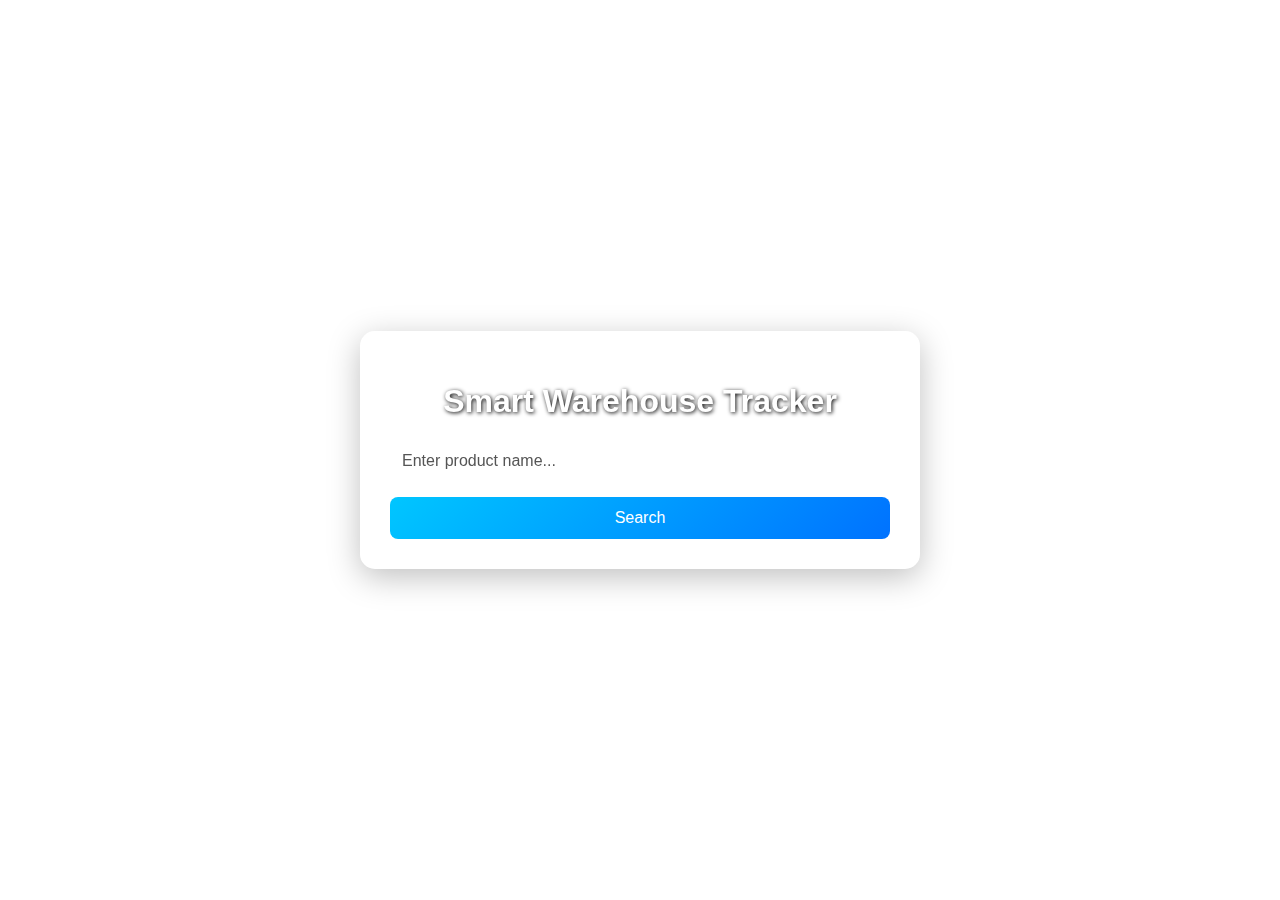
<file: index.html>
<!DOCTYPE html>
<html lang="en">
<head>
  <meta charset="UTF-8" />
  <meta name="viewport" content="width=device-width, initial-scale=1.0"/>
  <title>Smart Warehouse Tracker</title>
  <style>
    body {
      margin: 0;
      padding: 0;
      font-family: "Segoe UI", Tahoma, Geneva, Verdana, sans-serif;
      background: url('https://images.unsplash.com/photo-1593642634367-d91a135587b5?auto=format&fit=crop&w=1920&q=80') no-repeat center center fixed;
      background-size: cover;
      display: flex;
      justify-content: center;
      align-items: center;
      height: 100vh;
    }

    .container {
      background: rgba(255, 255, 255, 0.15);
      backdrop-filter: blur(10px);
      -webkit-backdrop-filter: blur(10px);
      padding: 30px;
      border-radius: 15px;
      box-shadow: 0 8px 32px rgba(0, 0, 0, 0.25);
      max-width: 500px;
      width: 90%;
      text-align: center;
    }

    h1 {
      margin-bottom: 20px;
      color: #ffffff;
      font-size: 2em;
      text-shadow: 1px 1px 4px #000;
    }

    form {
      display: flex;
      flex-direction: column;
      gap: 15px;
    }

    input[type="text"] {
      padding: 12px;
      font-size: 16px;
      border-radius: 8px;
      border: none;
      outline: none;
      background: rgba(255, 255, 255, 0.85);
    }

    input[type="text"]::placeholder {
      color: #555;
    }

    button {
      padding: 12px;
      font-size: 16px;
      border: none;
      border-radius: 8px;
      background: linear-gradient(135deg, #00c6ff, #0072ff);
      color: white;
      cursor: pointer;
      transition: all 0.3s ease;
    }

    button:hover {
      background: linear-gradient(135deg, #0072ff, #00c6ff);
      transform: scale(1.05);
    }
  </style>
</head>
<body>
  <div class="container">
    <h1>Smart Warehouse Tracker</h1>
    <form action="/search" method="POST">
      <input type="text" name="product_name" placeholder="Enter product name..." required>
      <button type="submit">Search</button>
    </form>
  </div>
</body>
</html>
</file>
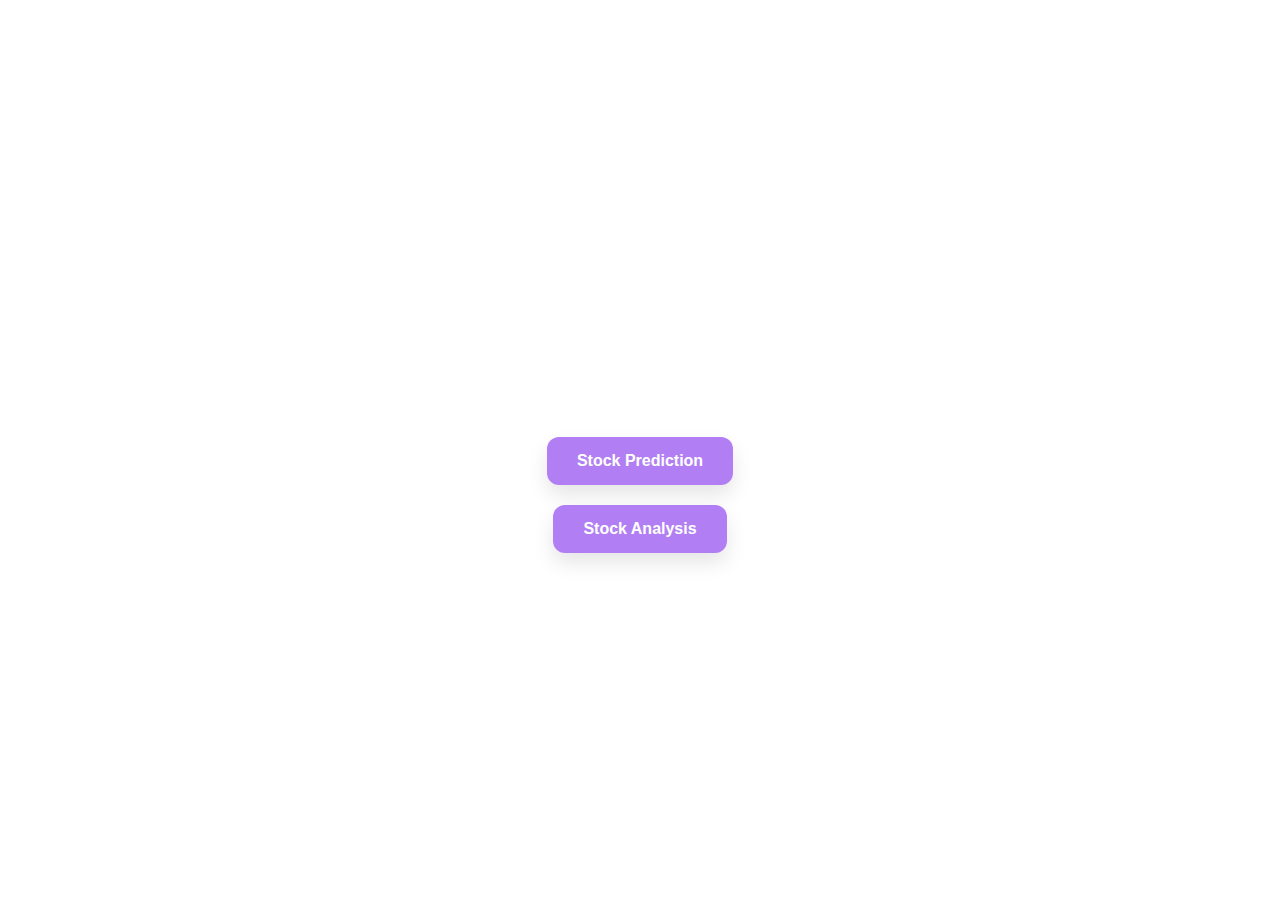
<file: home.html>
<!DOCTYPE html>
<html lang="en">
<head>
    <meta charset="UTF-8">
    <meta name="viewport" content="width=device-width, initial-scale=1.0">
    <title>Warehouse Inventory System</title>
    <style>
        body {
            font-family: sans-serif;
            background-color: lightslategray;
            background: url('https://tse3.mm.bing.net/th?id=OIP.BSUYLvGFddGpI_vJ8ASRVwHaE8&pid=Api&P=0&h=180');
            background-size: cover;
            background-repeat: no-repeat;
            background-position: center;
            background-size: cover;
            background-position: center center;
            background-attachment: fixed;
            background-blend-mode: soft-light;
            text-align: center;
            margin: 0;
            padding: 0;
            display: flex;
            justify-content: center;
            align-items: center;
            height: 100vh;
            flex-direction: column;
        }

        h1 {
            color: #fff;
            font-size: 36px;
            animation: fadeInText 2s ease-in-out;
        }

        button {
            padding: 15px 30px;
            margin: 10px;
            background-color: #b17ff3;
            color: white;
            border: none;
            border-radius: 12px;
            font-size: 16px;
            font-weight: bold;
            cursor: pointer;
            box-shadow: 0 10px 20px rgba(0, 0, 0, 0.1);
            transition: transform 0.3s ease, box-shadow 0.3s ease, background-color 0.3s ease;
        }

        button:hover {
            background-color: #9a66d7;
            transform: scale(1.05);
            box-shadow: 0 15px 40px rgba(0, 0, 0, 0.2);
        }

        button:active {
            transform: scale(1);
            box-shadow: 0 5px 10px rgba(0, 0, 0, 0.1);
        }

        @keyframes fadeInText {
            0% { opacity: 0; transform: translateY(-20px); }
            100% { opacity: 1; transform: translateY(0); }
        }
    </style>
</head>
<body>
    <h1>Warehouse Inventory System</h1>
    <a href="/predict"><button>Stock Prediction</button></a>
    <a href="/analysis"><button>Stock Analysis</button></a>
</body>
</html>
</file>
